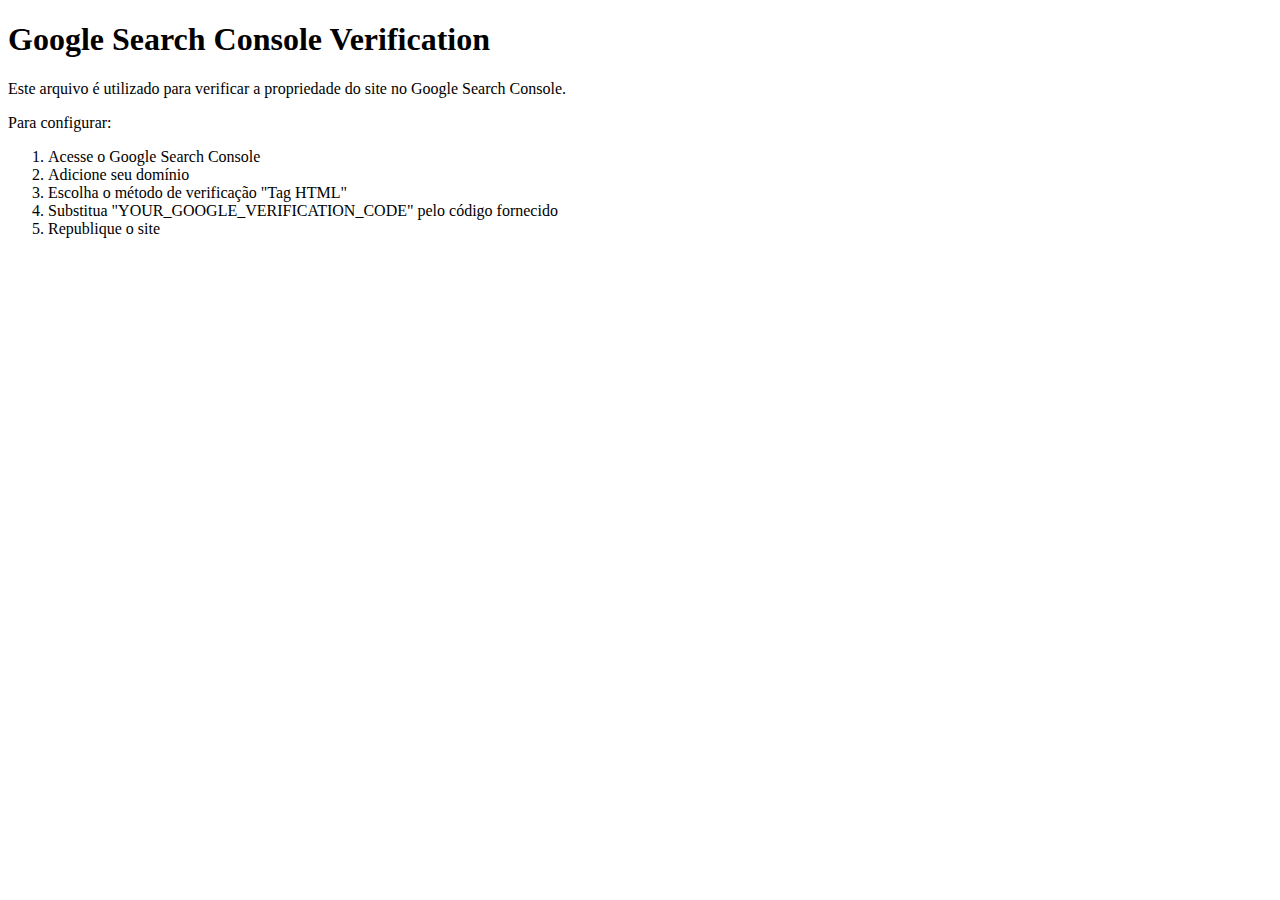
<file: public/google-site-verification.html>
<!DOCTYPE html>
<html>
<head>
    <title>Google Site Verification</title>
    <meta name="google-site-verification" content="YOUR_GOOGLE_VERIFICATION_CODE" />
</head>
<body>
    <h1>Google Search Console Verification</h1>
    <p>Este arquivo é utilizado para verificar a propriedade do site no Google Search Console.</p>
    <p>Para configurar:</p>
    <ol>
        <li>Acesse o Google Search Console</li>
        <li>Adicione seu domínio</li>
        <li>Escolha o método de verificação "Tag HTML"</li>
        <li>Substitua "YOUR_GOOGLE_VERIFICATION_CODE" pelo código fornecido</li>
        <li>Republique o site</li>
    </ol>
</body>
</html>
</file>
